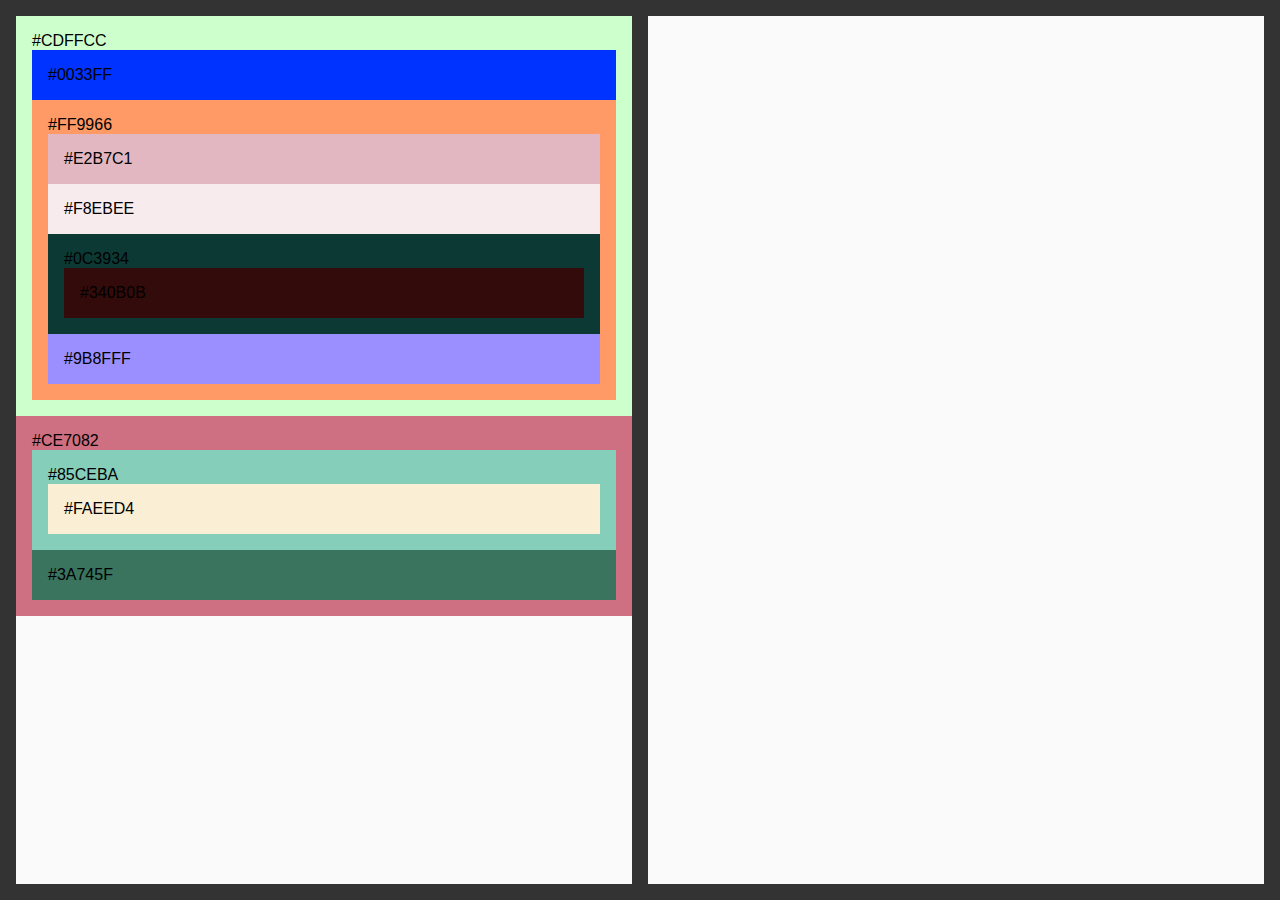
<file: d3/index.html>
<!DOCTYPE html>
<html lang="en">
<head>
	<meta charset="UTF-8">
	<meta name="viewport" content="width=device-width,initial-scale=1">
	<title>D3 Email Builder</title>
	<link rel="stylesheet" href="style.css">
</head>
<body>
	<div class="page-container">
		<div class="outline page-section"></div>
		<div class="preview page-section"></div>
	</div>
	<script src="https://ajax.googleapis.com/ajax/libs/jquery/2.2.4/jquery.min.js"></script>
	<script src="script.js"></script>
	<script src="https://d3js.org/d3.v4.min.js"></script>
</body>
</html>
</file>
<file: d3/style.css>
html,body,p,ol,ul,li,dl,dt,dd,blockquote,figure,fieldset,legend,textarea,pre,iframe,hr,h1,h2,h3,h4,h5,h6{margin:0;padding:0}h1,h2,h3,h4,h5,h6{font-size:100%;font-weight:normal}ul{list-style:none}button,input,select,textarea{margin:0}html{box-sizing:border-box}*,*:before,*:after{box-sizing:inherit}img,embed,object,audio,video{height:auto;max-width:100%}iframe{border:0}table{border-collapse:collapse;border-spacing:0}td,th{padding:0;text-align:left}

.page-container {
	padding: 1em 1em 1em 0;
	width: 100%;
	display: flex;
	align-items: stretch;
	position: relative;
	min-height: 100vh;
	font-family: 'Open Sans', sans-serif;
	background-color: #333333;
}

.page-section {
	padding: 0;
	margin-left: 1em;
	background-color: #fafafa;
	width: 50%;
}

.outline__layer {
	padding: 1em;
}
</file>
